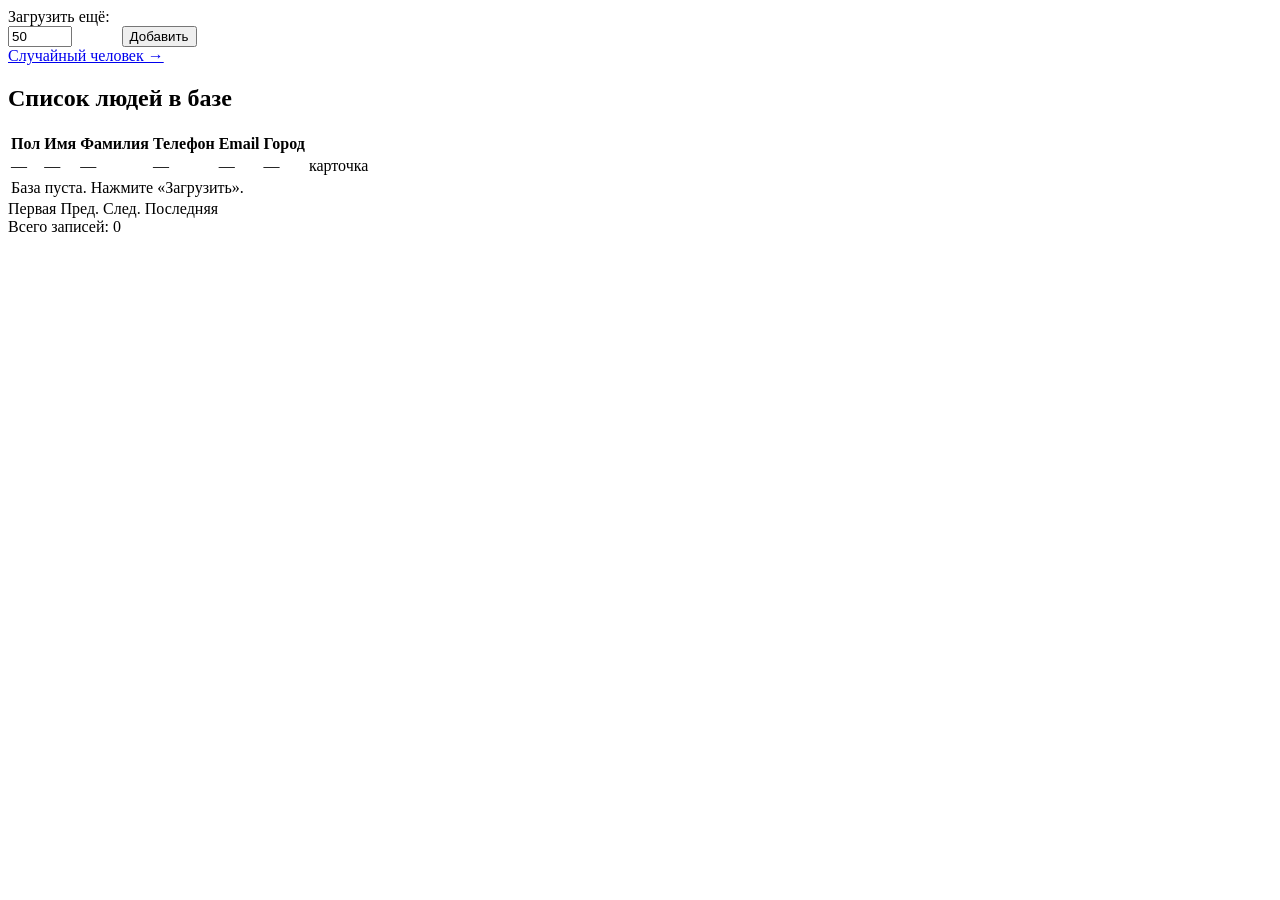
<file: src/main/resources/templates/index.html>
<!DOCTYPE html>
<html xmlns:th="http://www.thymeleaf.org">
<head>
    <meta charset="UTF-8">
    <title>База данных людей</title>
    <meta name="viewport" content="width=device-width, initial-scale=1">
    <link rel="stylesheet" th:href="@{/css/style.css}">
</head>
<body>
<div class="container">
    <div class="action-bar">
        <div class="load-card">
            <form action="/load" method="post" style="display: flex; gap: 12px; align-items: flex-end;">
                <div>
                    <label>Загрузить ещё:</label><br>
                    <input type="number" name="count" min="1" max="5000" value="50" required>
                </div>
                <button type="submit">Добавить</button>
            </form>
        </div>
        <a href="/random" class="random-btn">Случайный человек →</a>
    </div>

    <h2>Список людей в базе</h2>
    <div class="table-wrapper">
        <table>
            <thead>
                <tr>
                    <th>Пол</th>
                    <th>Имя</th>
                    <th>Фамилия</th>
                    <th>Телефон</th>
                    <th>Email</th>
                    <th>Город</th>
                    <th></th>
                </tr>
            </thead>
            <tbody>
                <tr th:each="person : ${persons.content}">
                    <td th:text="${person.gender}">—</td>
                    <td th:text="${person.firstName}">—</td>
                    <td th:text="${person.lastName}">—</td>
                    <td th:text="${person.phone}">—</td>
                    <td th:text="${person.email}">—</td>
                    <td th:text="${person.city}">—</td>
                    <td><a class="details-link" th:href="@{/{id}(id=${person.id})}">карточка</a></td>
                </tr>
                <tr th:if="${persons.empty}">
                    <td colspan="7" class="empty-row">База пуста. Нажмите «Загрузить».</td>
                </tr>
            </tbody>
        </table>
    </div>

    <div class="pagination" th:if="${persons.totalPages > 0}">
        <span th:if="${persons.hasPrevious()}">
            <a th:href="@{/(page=0)}">Первая</a>
            <a th:href="@{/(page=${persons.number - 1})}">Пред.</a>
        </span>
        <span th:each="i: ${#numbers.sequence(0, persons.totalPages - 1)}">
            <a th:if="${i == persons.number}" th:text="${i+1}" class="current"></a>
            <a th:unless="${i == persons.number}" th:href="@{/(page=${i})}" th:text="${i+1}"></a>
        </span>
        <span th:if="${persons.hasNext()}">
            <a th:href="@{/(page=${persons.number + 1})}">След.</a>
            <a th:href="@{/(page=${persons.totalPages - 1})}">Последняя</a>
        </span>
    </div>

    <footer>
        Всего записей: <span th:text="${persons.totalElements}">0</span>
    </footer>
</div>
</body>
</html>
</file>
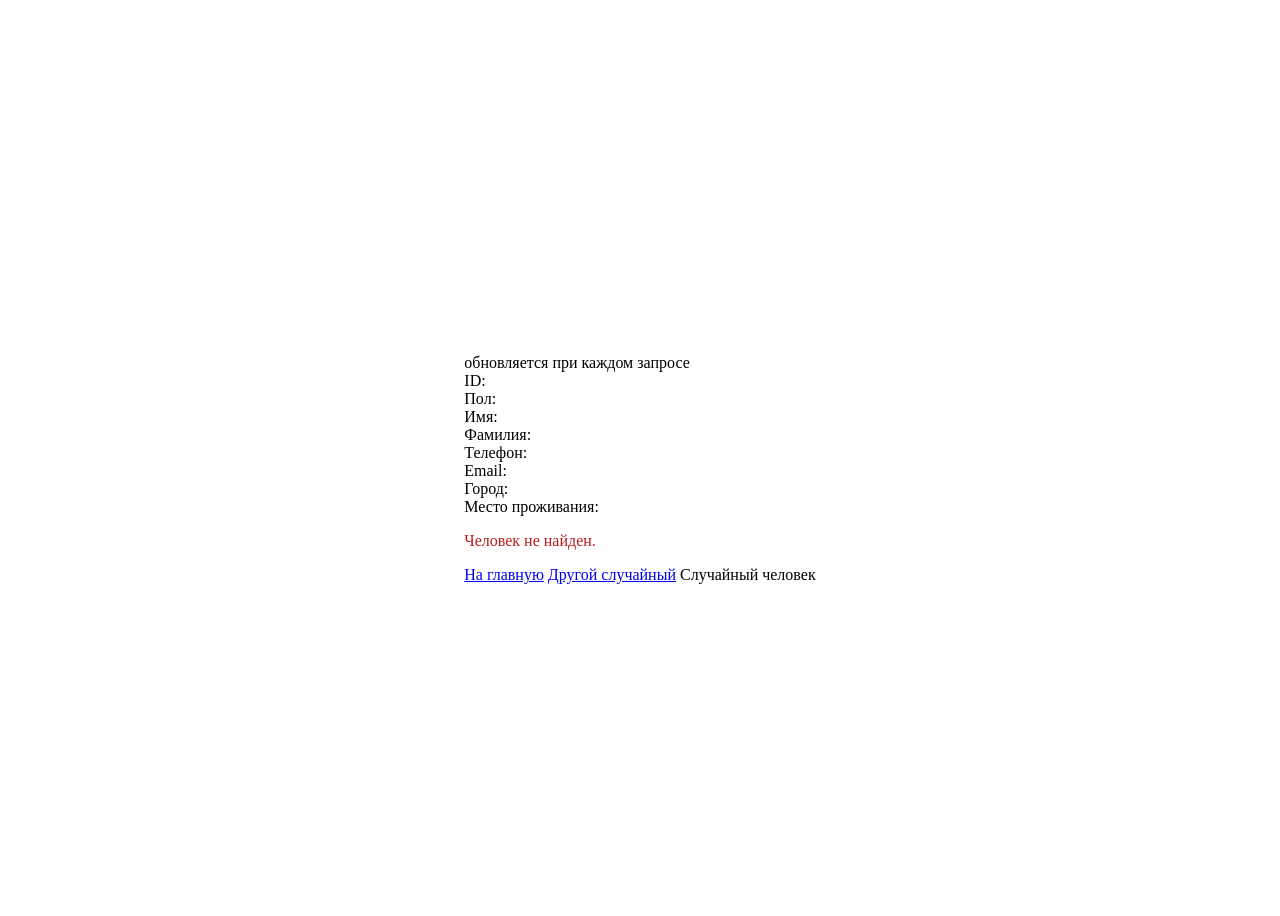
<file: src/main/resources/templates/person.html>
<!DOCTYPE html>
<html xmlns:th="http://www.thymeleaf.org">
<head>
    <meta charset="UTF-8">
    <title th:text="${random} ? 'Случайный человек' : 'Карточка человека'">Карточка человека</title>
    <link rel="stylesheet" th:href="@{/css/style.css}">
</head>
<body style="display: flex; justify-content: center; align-items: center; min-height: 100vh;">
<div class="card">
    <div class="card-header">
        <h1 th:text="${random} ? 'Случайный человек' : 'Информация о человеке'"></h1>
        <div class="badge" th:if="${random}">обновляется при каждом запросе</div>
    </div>
    <div class="card-body">
        <div th:if="${person}">
            <div class="info-grid">
                <div class="info-label">ID:</div>
                <div class="info-value" th:text="${person.id}"></div>
                <div class="info-label">Пол:</div>
                <div class="info-value" th:text="${person.gender}"></div>
                <div class="info-label">Имя:</div>
                <div class="info-value" th:text="${person.firstName}"></div>
                <div class="info-label">Фамилия:</div>
                <div class="info-value" th:text="${person.lastName}"></div>
                <div class="info-label">Телефон:</div>
                <div class="info-value" th:text="${person.phone}"></div>
                <div class="info-label">Email:</div>
                <div class="info-value" th:text="${person.email}"></div>
                <div class="info-label">Город:</div>
                <div class="info-value" th:text="${person.city}"></div>
                <div class="info-label">Место проживания:</div>
                <div class="info-value" th:text="${person.address}"></div>
            </div>
        </div>
        <div th:unless="${person}">
            <p style="color:#b91c1c;">Человек не найден.</p>
        </div>
        <div class="actions">
            <a href="/homepage" class="btn">На главную</a>
            <a th:if="${random}" href="/random" class="btn btn-primary">Другой случайный</a>
            <a th:unless="${random}" th:href="@{/random}" class="btn">Случайный человек</a>
        </div>
    </div>
</div>
</body>
</html>
</file>
